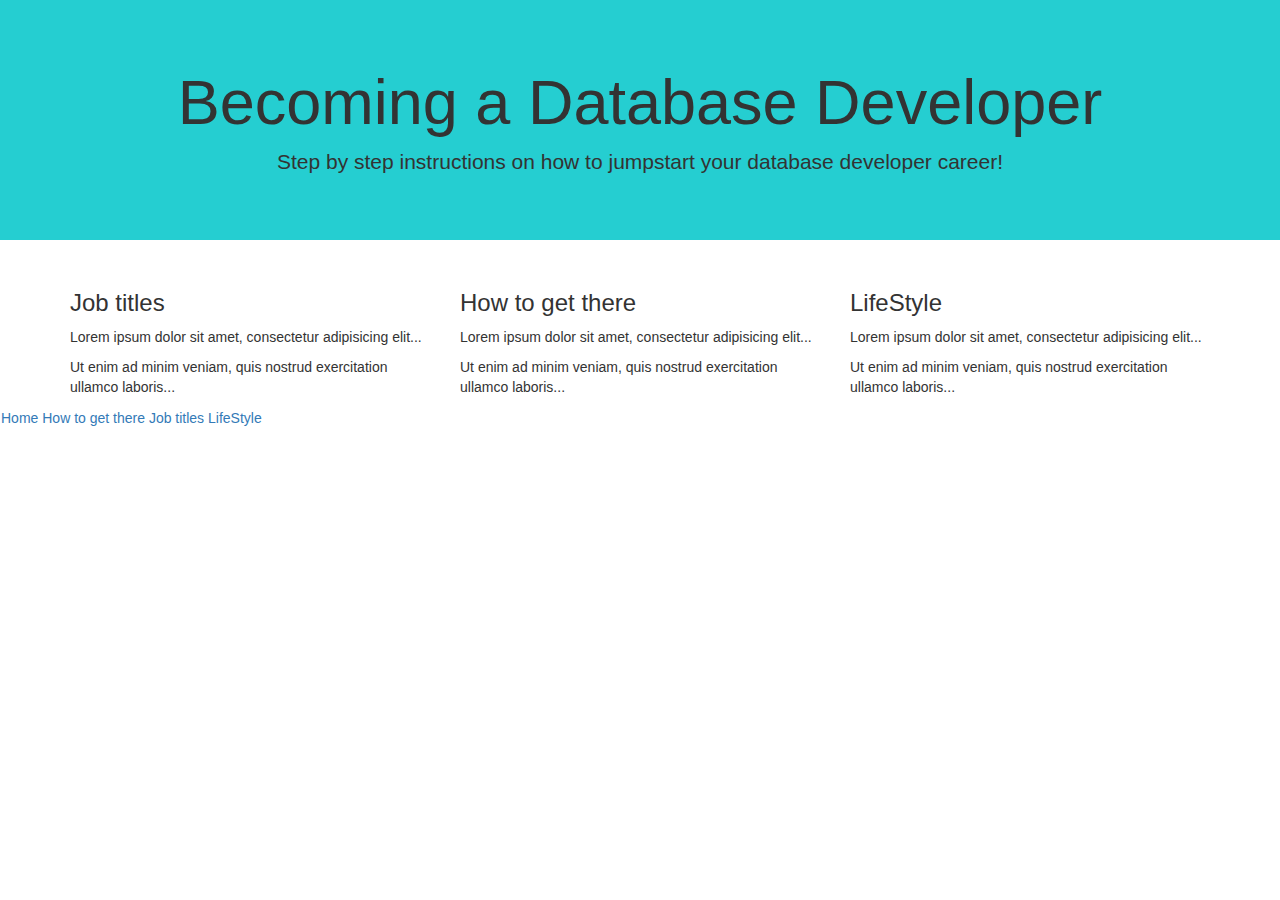
<file: database.html>
<html>
<head>
  <title>Database Developer</title>
  <meta charset="utf-8">
  <meta name="viewport" content="width=device-width, initial-scale=1">
  <link rel="stylesheet" href="https://maxcdn.bootstrapcdn.com/bootstrap/3.4.0/css/bootstrap.min.css">
  <link rel="stylesheet" href="Database-home-css.css">
  <script src="https://ajax.googleapis.com/ajax/libs/jquery/3.4.1/jquery.min.js"></script>
  <script src="https://maxcdn.bootstrapcdn.com/bootstrap/3.4.0/js/bootstrap.min.js"></script>
</head>
<body>

<div class="jumbotron text-center">
  <h1>Becoming a Database Developer</h1>
  <p>Step by step instructions on how to jumpstart your database developer career!</p> 
</div>
  
<div class="container">
  <div class="row">
    <div class="col-sm-4">
      <h3>Job titles</h3>
      <p>Lorem ipsum dolor sit amet, consectetur adipisicing elit...</p>
      <p>Ut enim ad minim veniam, quis nostrud exercitation ullamco laboris...</p>
    </div>
    <div class="col-sm-4">
      <h3>How to get there</h3>
      <p>Lorem ipsum dolor sit amet, consectetur adipisicing elit...</p>
      <p>Ut enim ad minim veniam, quis nostrud exercitation ullamco laboris...</p>
    </div>
    <div class="col-sm-4">
      <h3>LifeStyle</h3>        
      <p>Lorem ipsum dolor sit amet, consectetur adipisicing elit...</p>
      <p>Ut enim ad minim veniam, quis nostrud exercitation ullamco laboris...</p>
    </div>
  </div>
</div>









<footer> 
    <div class="navbar">
        <a class="activate" href="#home">Home</a>
        <a href="#How to get there">How to get there</a>
        <a href="#Job titles">Job titles</a>
        <a href="#LifeStyle">LifeStyle</a>
      </div>

</footer>




<script>
    function myFunction() {
      var x = document.getElementById("myNavbar");
      if (x.className === "navbar") {
        x.className += " responsive";
      } else {
        x.className = "navbar";
      }
    }
    </script>
</body>
</html>
</file>
<file: Database-home-css.css>
body {
    margin: 0;
    font-family: Arial, Helvetica, sans-serif;
  }
  
 
  .navbarM {
    overflow: hidden;
    background-color: rgb(230, 124, 3);  
    position: fixed;
    bottom: 0;
    width: 100%;
  }
  
  .navbarM p {
    float: left;
    display: block;
    color: #f2f2f2;
    text-align: center;
    padding: 14px 160px ;
    text-decoration: none;
    font-size: 17px;
    margin:auto;
  }
  
  .navbarM a:hover {
    background-color: #ddd;
    color: black;
  }
  
  .navbarM a.active {
    background-color: #4CAF50;
    color: white;
  }
  
  .navbarM .icon {
    display: none;
  }
  
  @media screen and (max-width: 600px) {
    .navbarM a:not(:first-child) {display: none;}
    .navbarM a.icon {
      float: right;
      display: block;
    }
  }
  
  @media screen and (max-width: 600px) {
    .navbarM.responsive .icon {
      position: absolute;
      right: 0;
      bottom:0;
    }
    .navbarM.responsive a {
      float: none;
      display: block;
      text-align: left;
    }
  
  }

/* Something in this code is making 
the layout of this website look nice. I'm too lazy to fine out what it is tho lol. */
  .jumbotron{
    padding-top:30px;
    padding-bottom:30px;
    margin-bottom:30px;
    color:inherit;
    background-color: #25ced1;}

  .jumbotron h1{
      text-align:center;
      color:inherit}
  .jumbotron p{
      margin-bottom:15px;
      font-size:21px;
      font-weight:200;
      text-align: center;
    
    }
  .jumbotron>hr{border-top-color:#d5d5d5}
    .container 
    .jumbotron,.container-fluid .jumbotron{
      padding-right:15px;
      padding-left:15px;
      border-radius:6px;
      background-color: #25ced1;
    }
    .jumbotron .container{max-width:100%}


    @media screen and (min-width:768px)
    {.jumbotron{
      padding-top:48px;
      padding-bottom:48px
    }
    .container .jumbotron,.container-fluid .jumbotron{
      padding-right:60px;
      padding-left:60px
    }
    .jumbotron .h1,.jumbotron h1{
      font-size:63px}
    }
</file>
